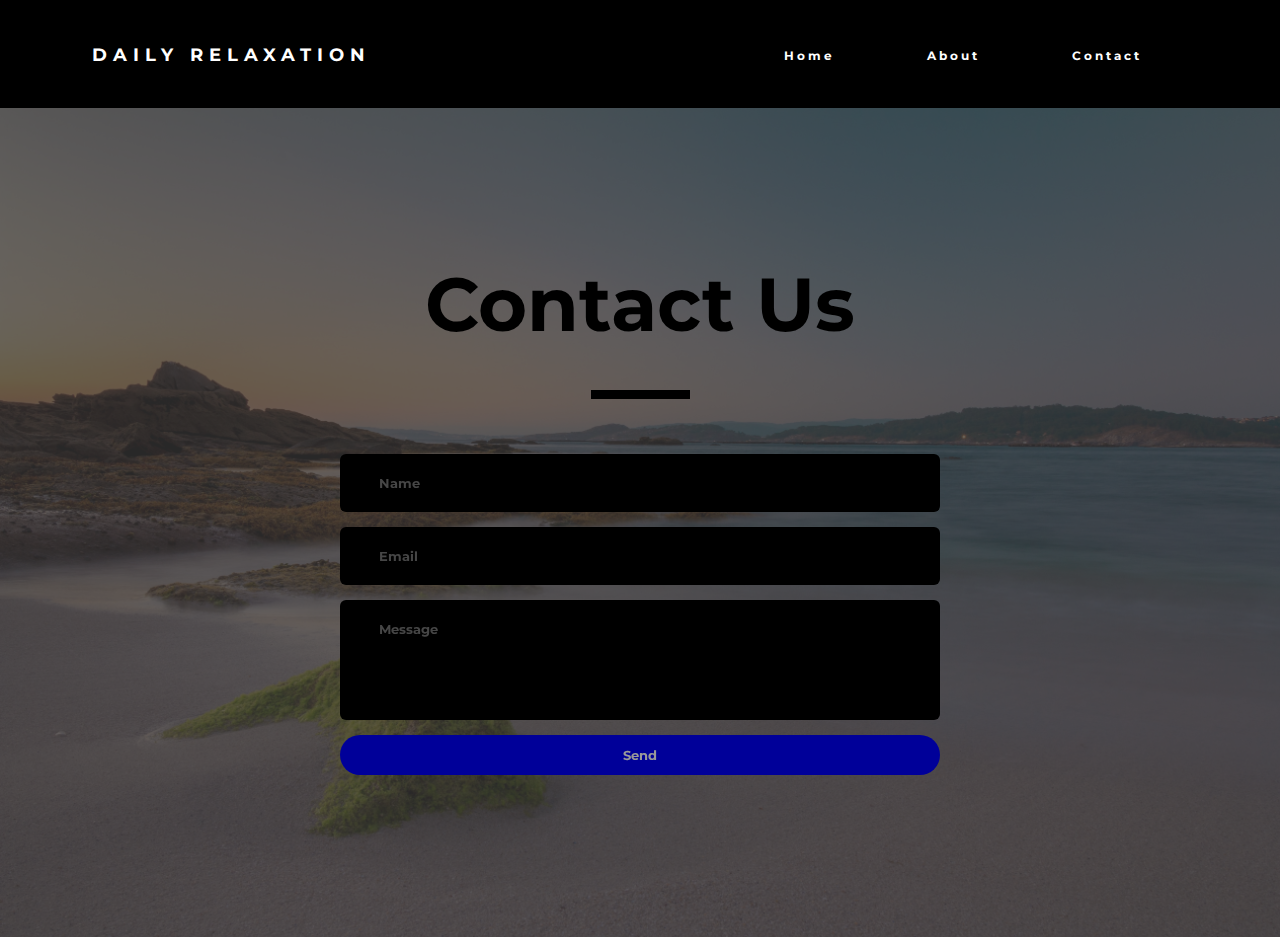
<file: meditation-app-master/Contact.html>
<!DOCTYPE html>
<html>
    <head>
        <title>Contact</title>
        <link href="https://fonts.googleapis.com/css?family=Montserrat" rel="stylesheet">
        <link rel="stylesheet" href="./contact.css">
    </head>
    <body>
        <nav>
            <div class="logo">
              <h3><a href="./index.html">Daily Relaxation</a></h3>
            </div>
            <br>
            <div class="line"></div>
            <ul class="nav-links">
            <li>
              <a href="./index.html">Home</a>
            </li>
            <li>
              <a href="#">About</a>
            </li>
            <li>
              <a href="./Contact.html">Contact</a>
            </li>
            </ul>
          
          </nav>

        <div class="contact-bg">
       <div class="contact-section">
           <h1>Contact Us</h1>

           <div class="border"></div>

            <form class="contact-form" name="contact" method="POST" netlify>
                <input type="text" class="contact-form-text" placeholder="Name">
                <input type="email" class="contact-form-text" placeholder="Email">
                <textarea class="contact-form-text" placeholder="Message"></textarea>
                <input type="submit" class="contact-form-btn" value="Send">

            </form>
       </div>    

       </div> 
        

    </body>
</html>
</file>
<file: meditation-app-master/contact.css>
*{
    margin: 0;
    padding: 0;
    font-family: "Montserrat", sans-serif;
}

.contact-bg{
    background: url(./Background/contact-bg.jpg) no-repeat;
    background-size: cover;
    height: auto;
    width: auto;

    
}

.contact-section{
    background-color: rgba(90, 90, 90, 0.75);
    filter: brightness(60%);
    padding: 150px 0 150px 0px;
}

.contact-section h1{
    filter: brightness(120%);
    text-align: center;
    color: black;
    font-weight: bolder;
    font-size: 75px;
}

.border{
    width: 99px;
    height: 9px;
    background: black;
    margin: 40px auto;
}

.contact-form{
    max-width: 600px;
    margin: auto;
    padding: 0 10px;
    overflow: hidden;
}

.contact-form-text{
    font-weight: bold;
    display: block;
    width: 100%;
    box-sizing: border-box;
    margin: 15px 0;
    border: 0;
    background: black;
    padding: 21px 39px;
    color: white;
    border-radius: 6px;
    outline: none;
    transition: .6s;
}

.contact-form-text:focus{
    box-shadow: 0 0 9px 4.5px rgb(0, 221, 236);

}

textarea.contact-form-text{
    resize: none;
    height: 120px;
}

.contact-form-btn{
    font-weight: bold;
    float: left;
    border: 0;
    background: blue;
    margin-bottom: 12px;
    padding: 12px 51px;
    color: white;
    border-radius: 21px;
    cursor: pointer;
    width: 100%;
}

.contact-form-btn:hover{
    
    box-shadow: 0 0 7.5px 3px rgb(0, 221, 236);
    transition: all .3s ease-in-out 0s;
}

nav{
    display: flex;
    background-color: black;
    justify-content: space-around;
    align-items: center;
    min-height: 12vh;
    font-family: "Poppins", sans-serif;
  }
  
  .logo{
    color: white;
    text-transform: uppercase;
    letter-spacing: 6px;
    font-size: 15px;
  
  }
  
  .logo h3 a{
    color: white;
    text-decoration: none;
  }
  
  .logo:hover{
    cursor: pointer;
  }
  
  .nav-links{
    display: flex;
    justify-content: space-around;
    width: 450px;
  }
  
  .nav-links li{
    list-style: none;
  }
  
  .nav-links a{
    color: white;
    text-decoration: none;
    letter-spacing: 3px;
    font-weight: bold;
    font-size: 12px;
  }
  
  .nav-links a:hover{
    color: #fc6a02;
    transition: all .3s ease-in-out 0s;
  }
  
  .line{
      width: 99px;
      height: 6px;
      background: white;
      margin: 42px auto;
      display: none;
  
  }
  
  @media screen and (max-width: 1024px ){
    .nav-links a{
      width: 150px;
    }
    
    
  }
  
  
  @media screen and (max-width: 760px ){
    .nav-links{
      position: absolute;
      right: 0px;
      height: 15vh;
      top: 9vh;
      background-color: black;
      display: flex;
      flex-direction: row;
      align-items: center;
      width: 100%;
      z-index: 1;
    }
  
    .line{
      display: block;
    }
  
    nav{
      display: flex;
      background-color: black;
      justify-content: space-around;
      align-items: center;
      min-height: 12vh;
      font-family: "Poppins", sans-serif;
      flex-direction: column;
    }  

    .contact-bg{
      background: url(./Background/contact-bg.jpg) no-repeat;
      background-size: cover;
      height: auto;
      width: auto;
  
      
  }

  .contact-section{
    background-color: rgba(90, 90, 90, 0.75);
    filter: brightness(60%);
    padding: 180px 0 180px 0px;
}


  }
</file>
